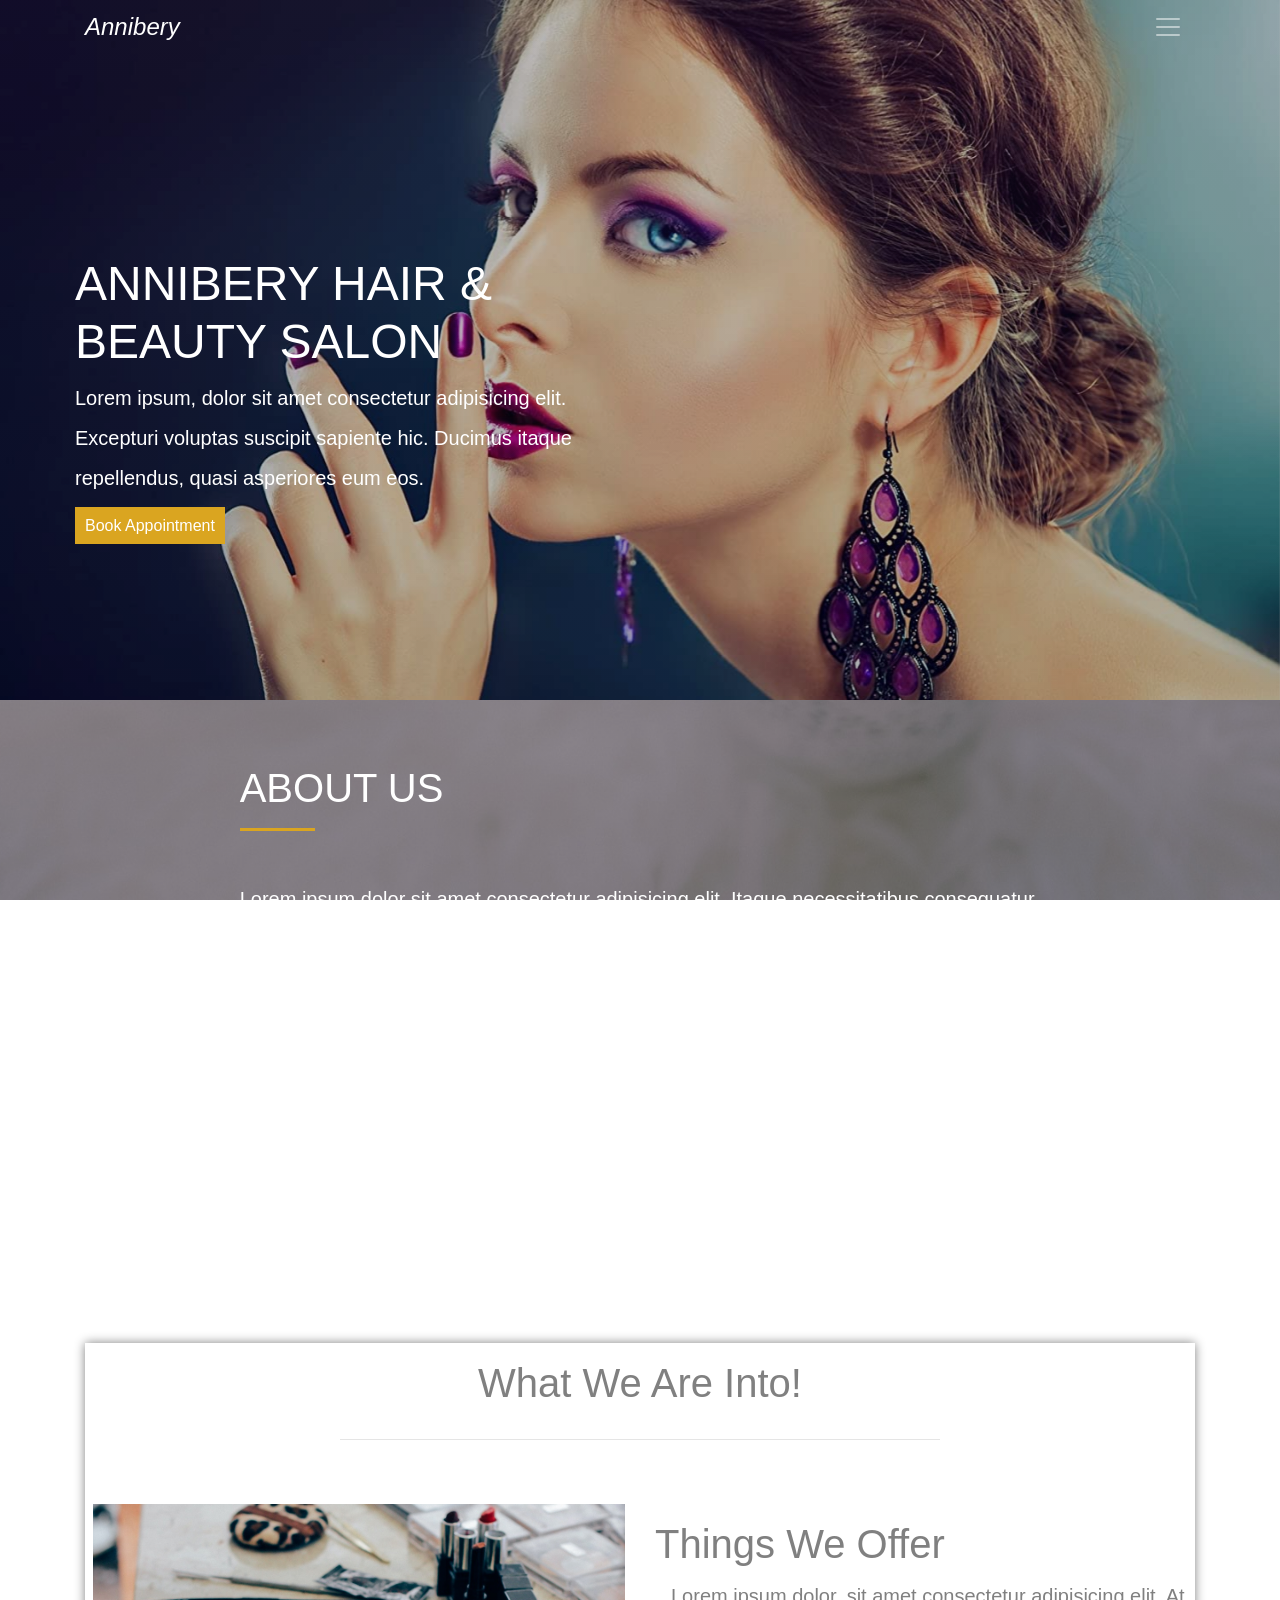
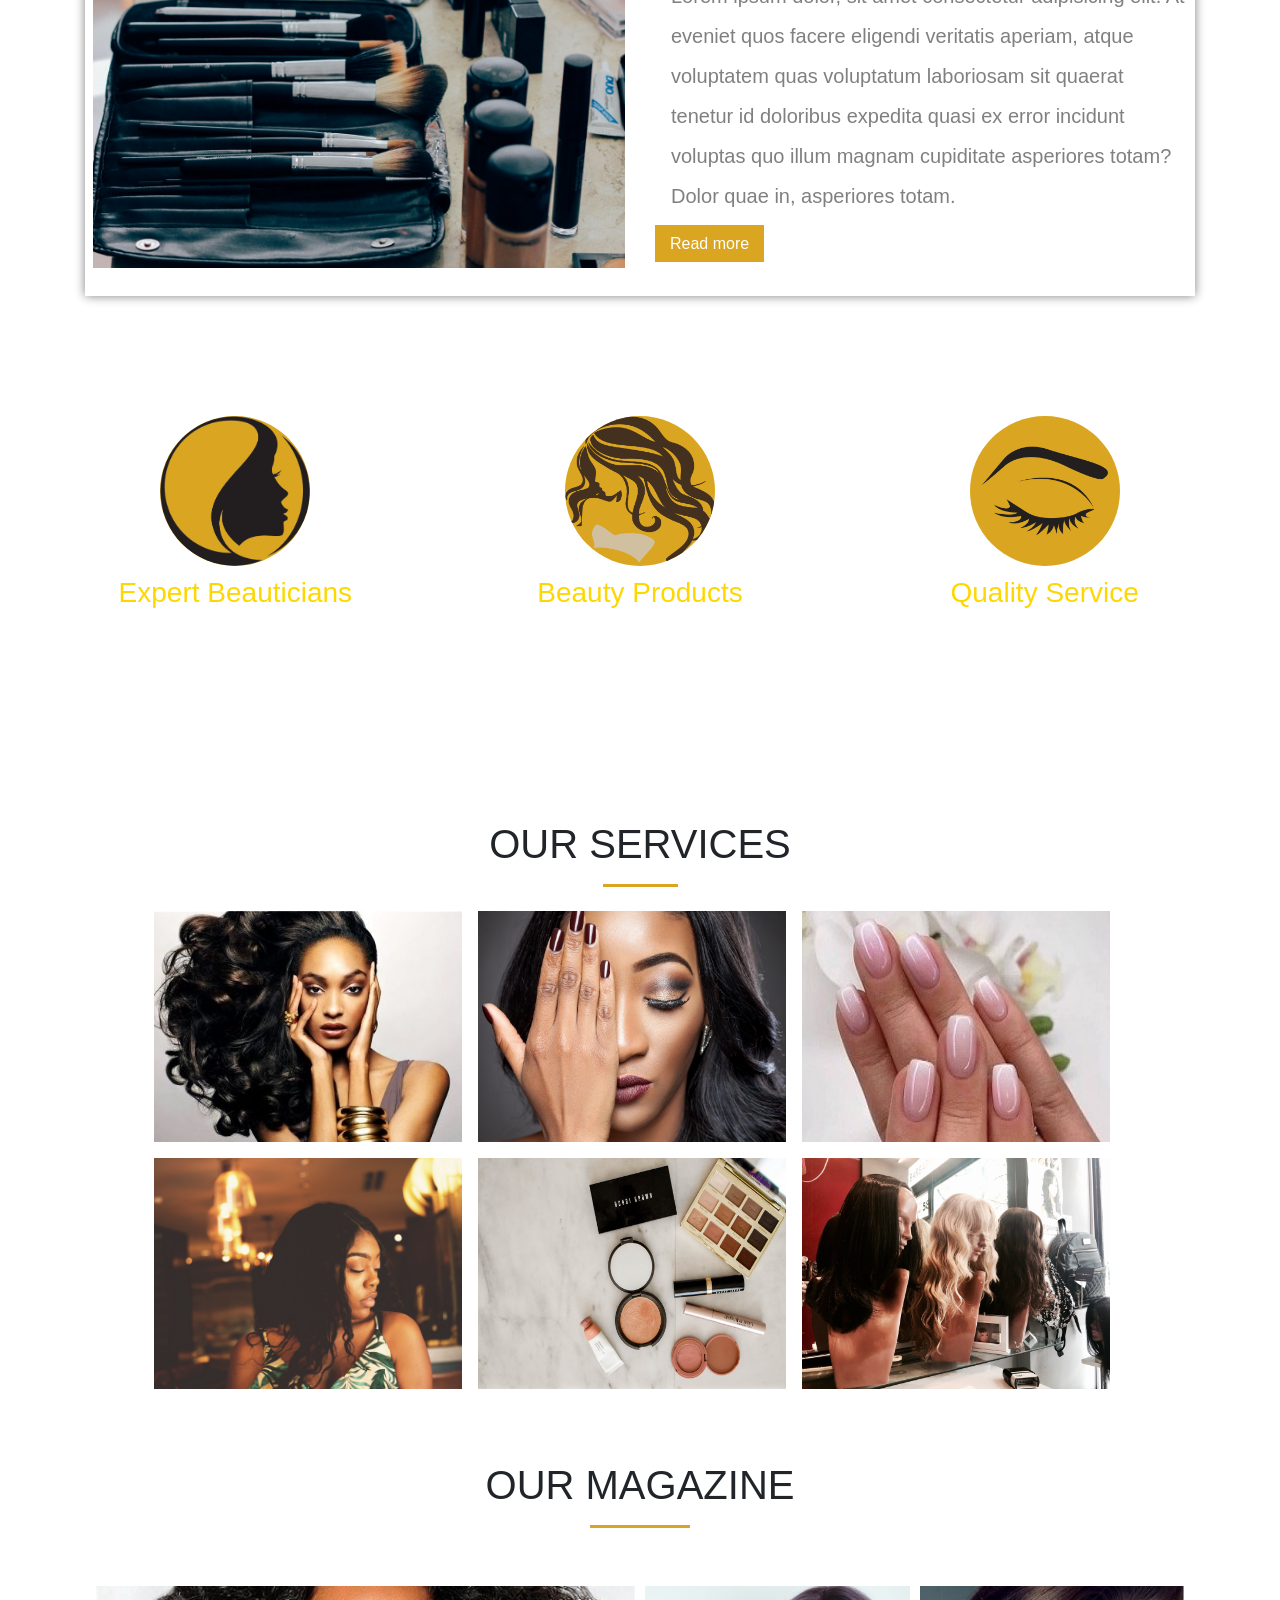
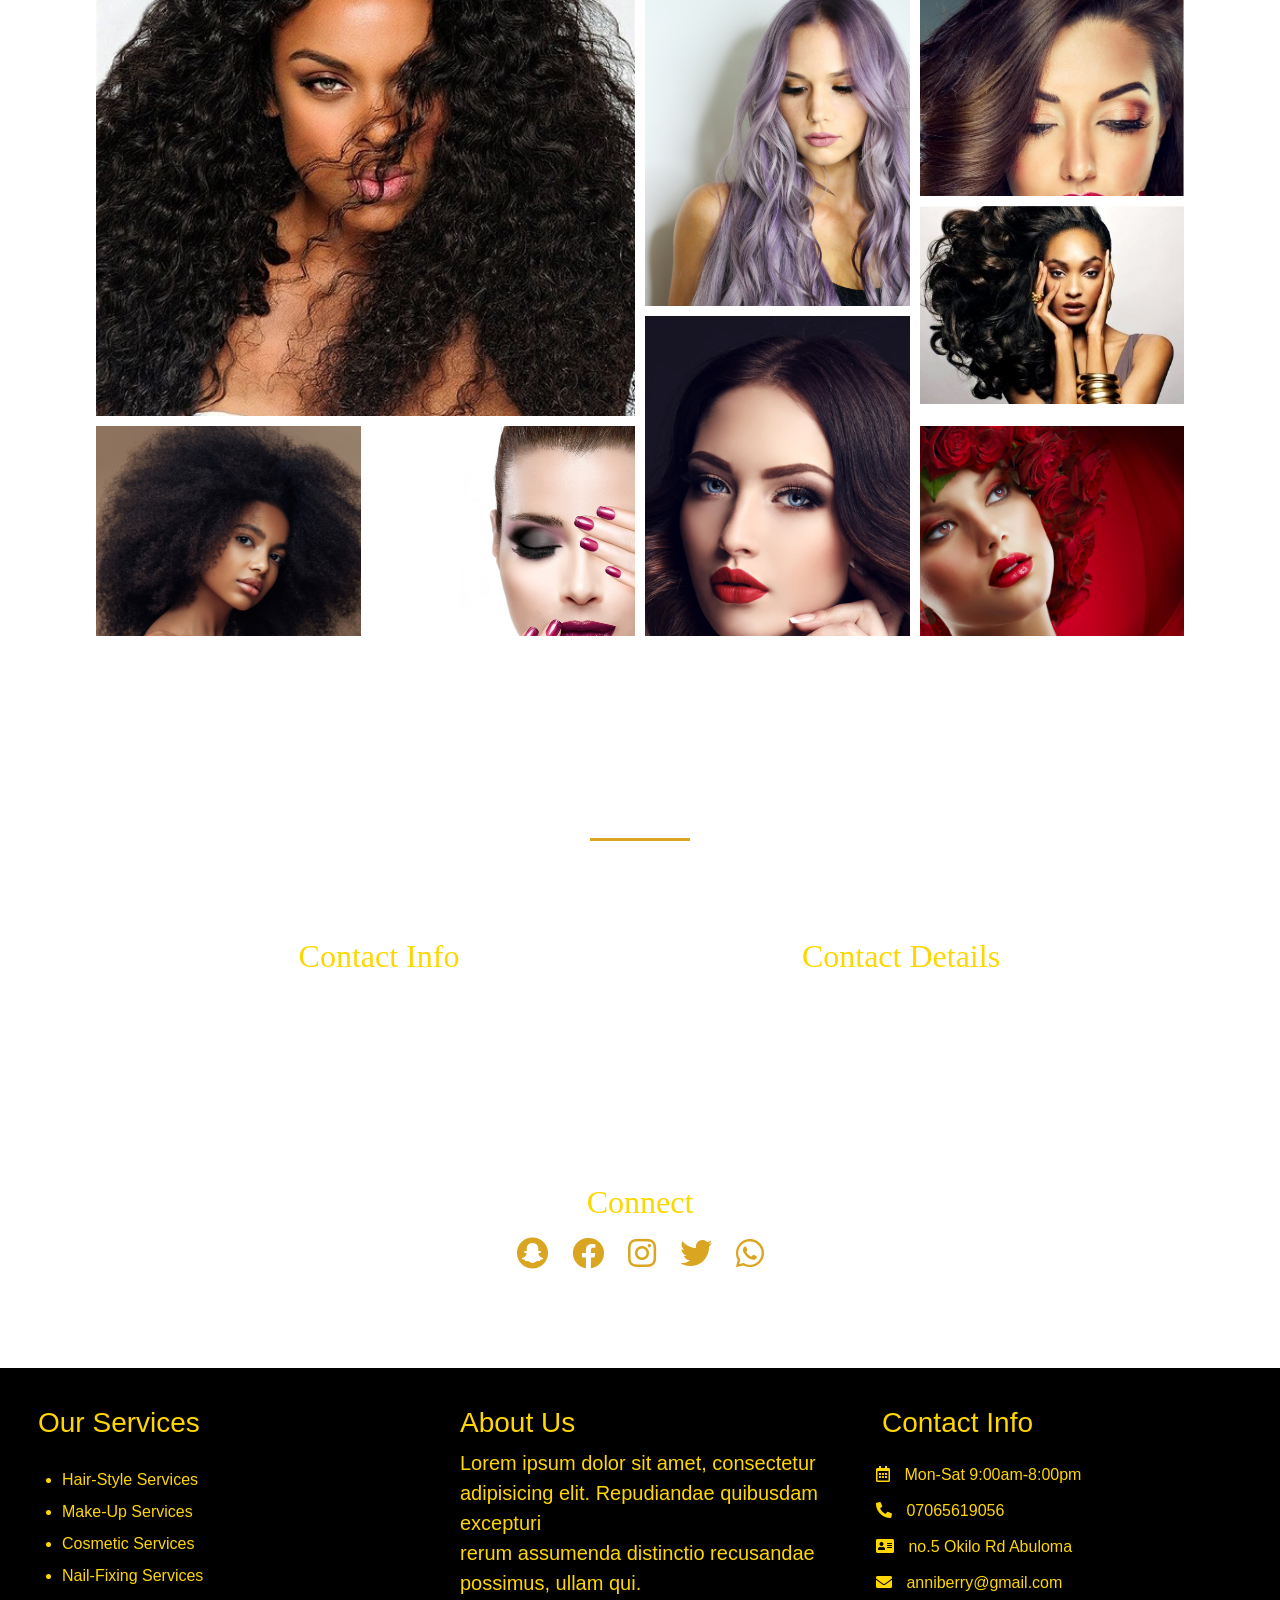
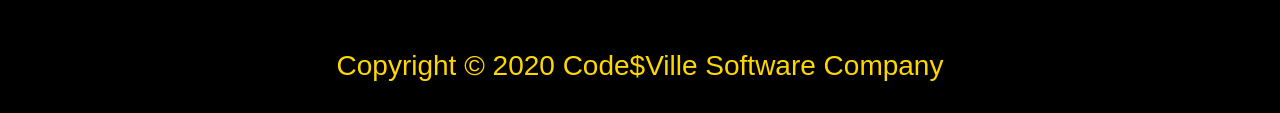
<file: index.html>
<!DOCTYPE html>
<html lang="en">
  <head>
    <!-- Required meta tags -->
    <meta charset="utf-8" />
    <meta
      name="viewport"
      content="width=device-width, initial-scale=1, shrink-to-fit=no"
    />

    <!-- Google Font -->
    <link
      href="https://fonts.googleapis.com/css?family=Nunito:200,300,400,700"
      rel="stylesheet"
    />

    <!-- Bootstrap CSS -->
    <link
      rel="stylesheet"
      href="https://stackpath.bootstrapcdn.com/bootstrap/4.1.3/css/bootstrap.min.css"
      integrity="sha384-MCw98/SFnGE8fJT3GXwEOngsV7Zt27NXFoaoApmYm81iuXoPkFOJwJ8ERdknLPMO"
      crossorigin="anonymous"
    />

    <link
      rel="stylesheet"
      type="text/css"
      href="file:///C:/Users/user/Desktop/fontawesome-free-5.13.0-web/css/all.css"
    />

    <link rel="stylesheet" href="https://pro.fontawesome.com/releases/v5.10.0/css/all.css" integrity="sha384-AYmEC3Yw5cVb3ZcuHtOA93w35dYTsvhLPVnYs9eStHfGJvOvKxVfELGroGkvsg+p" crossorigin="anonymous"/>

    <!-- Custom CSS -->
    <link rel="stylesheet" href="salon.css">
    <link rel="stylesheet" href="contactusss.css">
    <link rel="stylesheet" href="image-gallery.css">

    <title>Annibery Beauty Salon</title>
  </head>

  <body>
    <div class="site-wrapper">
      <section id="header">


        <nav
          id="mainNavbar"
          class="navbar navbar-dark pb-1 pt-1 py-0 fixed-top"
        >
          <div class="container">
            <a href="" class="navbar-brand">
              <i class="brand-name">Annibery</i>
            </a>

            <button
              class="navbar-toggler"
              data-toggle="collapse"
              data-target="#navLinks"
              aria-label="Toggle navigation"
            >
              <span class="navbar-toggler-icon"></span>
            </button>

            <div class="collapse navbar-collapse" id="navLinks">
              <ul class="nav navbar-nav navbar-right">
                <li class="nav-item active"> 
                  <a href="" class="nav-link text-white">HOME
                    <span class="sr-only">(current)</span></a>
                </li>

                <li class="nav-item">
                  <a href="#about"  class="nav-link text-white">ABOUT</a>
                </li>

                <li class="nav-item">
                  <a href="#services"  class="nav-link text-white">SERVICES</a>
                </li>

                <li class="nav-item">
                  <a href="#magazine"  class="nav-link text-white">MAGAZINE</a>
                </li>

                <li class="nav-item">
                  <a href="#contact"  class="nav-link text-white">CONTACT</a>
                </li>
              </ul>
            </div>
          </div>
        </nav>

        <div class="header-content">
          <h1 class="text-white">
            ANNIBERY HAIR & BEAUTY SALON
          </h1>
          <p class="lead text-white">
            Lorem ipsum, dolor sit amet consectetur adipisicing elit. Excepturi
            voluptas suscipit sapiente hic. Ducimus itaque repellendus, quasi
            asperiores eum eos.
          </p>

          <a class="apisa" href="#">Book Appointment</a>
        </div>

        <div class="main">
          <div class="overlap"></div>
          <div
            id="carouselExampleFade"
            class="carousel slide carousel-fade"
            data-ride="carousel"
          >
            <div class="carousel-inner">
              <div class="carousel-item active">
                <img
                  class="slide d-block w-100"
                  src="imgs/1.jpg"
                  alt="First slide"
                />
              </div>
              <div class="carousel-item">
                <img
                  class="slide d-block w-100"
                  src="imgs/86514.jpg"
                  alt="Second slide"
                />
              </div>
              <div class="carousel-item">
                <img
                  class="slide d-block w-100"
                  src="imgs/86531.jpg"
                  alt="Third slide"
                />
              </div>
            </div>
            <a
              class="carousel-control-prev"
              href="#carouselExampleFade"
              role="button"
              data-slide="prev"
            >
              <span
                class="carousel-control-prev-icon d-none"
                aria-hidden="true"
              ></span>
              <span class="sr-only">Previous</span>
            </a>
            <a
              class="carousel-control-next d-none"
              href="#carouselExampleFade"
              role="button"
              data-slide="next"
            >
              <span
                class="carousel-control-next-icon"
                aria-hidden="true"
              ></span>
              <span class="sr-only">Next</span>
            </a>
          </div>
        </div>
      </section>
    </div>

    <section id="about">
      <div class="jumbotron">
        <div class="about-content row justify-content-center">
          <div class="col-8">
            <h1 class="text-white">
              ABOUT US
            </h1>

            <div class="linne pt-2"></div>

            <p class="lead pt-5 text-white">
              Lorem ipsum dolor sit amet consectetur adipisicing elit. Itaque
              necessitatibus consequatur vero dolor. Animi quaerat nemo illo
              magni, quibusdam maiores, voluptas culpa totam dolorem veniam id
              consequuntur sequi accusantium, sint amet ducimus itaque accusamus
              voluptatem repellendus eius sit sed ratione.
            </p>

            <p class="lead pt-3 text-white">
              Lorem ipsum dolor sit amet consectetur adipisicing elit. Itaque
              necessitatibus consequatur vero dolor. Animi quaerat nemo illo
              magni, quibusdam maiores, voluptas culpa totam dolorem veniam id
              consequuntur sequi accusantium, sint amet ducimus itaque accusamus
              voluptatem repellendus eius sit sed ratione.
            </p>
          </div>
        </div>
      </div>

      <div class="container">
        <div class="boxs mb-4">
          <div class="what-we">
            <h1 class="text-center p-3">
              What We Are Into!
            </h1>
            <hr />
            <div class="row pt-5 justify-content-center p-2">
              <div class="col-lg-6">
                <img class="img-fluid" src="imgs/beauties13.jpg" alt="" />
              </div>
              <div class="col-lg-6">
                <div class="row justify-content-start mb-3">
                  <div class="col-10 col-md-12 mb-3">
                    <h1 class="mt-3">
                      Things We Offer
                    </h1>
                    <p class="lead pl-3">
                      Lorem ipsum dolor, sit amet consectetur adipisicing elit.
                      At eveniet quos facere eligendi veritatis aperiam, atque
                      voluptatem quas voluptatum laboriosam sit quaerat tenetur
                      id doloribus expedita quasi ex error incidunt voluptas quo
                      illum magnam cupiditate asperiores totam? Dolor quae in,
                      asperiores totam.
                    </p>
                    <a class="apisa" href="#">Read more</a>
                  </div>
                </div>
              </div>
            </div>
          </div>
        </div>
      </div>

      <div class="jumpo">
        <div class="row text-white mt-5 text-center justify-content-center p-5">
          <div class="col-xl-4">
            <img src="imgs/PngItem_3675869.png" alt="" />

            <h3>
              Expert Beauticians
            </h3>
            <p class="lead">
              Lorem ipsum dolor sit amet consectetur <br />
              adipisicing elit. Nobis sequi veritatis laboriosam cupiditate
              doloremque ut.
            </p>
          </div>

          <div class="col-xl-4">
            <img src="imgs/kindpng_3267677.png" alt="" />
            <!-- <i class="fa fa-female" aria-hidden="true"></i> -->
            <h3>
              Beauty Products
            </h3>
            <p class="lead">
              Lorem ipsum dolor sit amet consectetur <br />
              adipisicing elit. Nobis sequi veritatis laboriosam cupiditate
              doloremque ut.
            </p>
          </div>

          <div class="col-xl-4">
            <img src="imgs/icons-transparent-beauty-6.png" alt="" />
            <!-- <i class="fa fa-female" aria-hidden="true"></i> -->
            <h3>
              Quality Service
            </h3>
            <p class="lead">
              Lorem ipsum dolor sit amet consectetur <br />
              adipisicing elit. Nobis sequi veritatis laboriosam cupiditate
              doloremque ut.
            </p>
          </div>
        </div>
      </div>
    </section>

    <section id="services">
      <h1 class="text-center mt-5">
        OUR SERVICES
      </h1>
      <div class="linne pt-2"></div>

      <div class="row m-4 justify-content-center text-center">
        <div class="hair-style style p-0 col-md-4 col-xl-3 mr-3 mb-3">
          <img class="img-fluid" src="imgs/f5d71aa42843a790f3047d48ad7373bb.jpg" alt="" />
          <div class="overlay">
            <!-- <i class="ml-3 mt-5 fas fa-camera-retro" aria-hidden="true"></i> -->
            <h3 class="ml-3 mt-5">
              Braiding Services
            </h3>
          </div>
        </div>

        <div class="hair-style style p-0 col-md-4 col-xl-3 mr-3 mb-3">
          <img
            class="img-fluid"
            src="imgs/make-uup25.jpg"
            alt=""
          />
          <div class="overlay">
            <!-- <i class="ml-3 mt-5 fas fa-camera-retro" aria-hidden="true"></i> -->
            <h3 class="ml-3 mt-5">
              Make-Up Services
            </h3>
          </div>
        </div>

        <div class="hair-style style p-0 col-md-4 col-xl-3 mr-3 mb-3">
          <img
            class="img-fluid"
            src="imgs/marble-acrylic-nails-22.jpg"
            alt=""
          />
          <div class="overlay">
            <!-- <i class="ml-3 mt-5 fas fa-camera-retro" aria-hidden="true"></i> -->
            <h3 class="ml-3 mt-5">
             Manicure Services
            </h3>
          </div>
        </div>

        <div class="hair-style style p-0 col-md-4 col-xl-3 mr-3 mb-3">
          <img
            class="img-fluid"
            src="imgs/jd-mason-qvqMQf9mg04-unsplash.jpg"
            alt=""
          />
          <div class="overlay">
            <h3 class="ml-3 mt-5">
              Hair-Styling Services
            </h3>
          </div>
        </div>

        <div class="hair-style style p-0 col-md-4 col-xl-3 mr-3 mb-3">
          <img
            class="img-fluid"
            src="imgs/element5-digital-ceWgSMd8rvQ-unsplash.jpg"
            alt=""
          />
          <div class="overlay">
            <!-- <i class="ml-3 mt-5 fas fa-camera-retro" aria-hidden="true"></i> -->
            <h3 class="ml-3 mt-5">
              Cosmetic Services
            </h3>
          </div>
        </div>

        <div class="hair-style style p-0 col-md-4 col-xl-3 mr-3 mb-3">
          <img
            class="img-fluid"
            src="imgs/IMG_3209.jpg"
            alt=""
          />
          <div class="overlay">
            <!-- <i class="ml-3 mt-5 fas fa-camera-retro" aria-hidden="true"></i> -->
            <h3 class="ml-3 mt-5 text-center">
              Wig Sales
            </h3>
          </div>
        </div>
      </div>
    </section>

    <section id="magazine">
      <div class="container p-3">
        <h1 class="text-center mt-3 mb-3">
          OUR MAGAZINE
        </h1>
        <div class="linn"></div>

        <div class="gallery mt-5">

          <div class="img img1">
            <img class="img-fluid" src="imgs/Virgin-City-Hair-Burmese-Curly-Hair-Raw-Collection-732x675.jpeg" alt="" />
            <div class="overlappe"></div>
          </div>

          <div class="img img2">
            <img
              class="img-fluid"
              src="imgs/kareya-saleh-tLKOj6cNwe0-unsplash.jpg"
              alt=""
            />
            <div class="overlappe"></div>
          </div>

          <div class="img img3">
            <img class="img-fluid" src="imgs/looks88.jpg" alt="" />
            <div class="overlappe"></div>
          </div>

          <div class="img img4">
            <img class="img-fluid" src="imgs/fullhair1.jpg" alt="" />
            <div class="overlappe"></div>
          </div>

          <div class="img img5">
            <img class="img-fluid" src="imgs/f5d71aa42843a790f3047d48ad7373bb.jpg" alt="" />
            <div class="overlappe"></div>
          </div>

          <div class="img img6">
            <img class="img-fluid" src="imgs/Hair-cut-Image-1.png" alt="" />
            <div class="overlappe"></div>
          </div>

          <div class="img img7">
            <img class="img-fluid" src="imgs/roses234.jpg" alt="" />
            <div class="overlappe"></div>
          </div>

          <div class="img img8">
            <img class="img-fluid" src="imgs/dubai-salon.jpg" alt="" />
            <div class="overlappe"></div>
          </div>
        </div>
      </div>
    </section>

    <section id="contact">
      <div class="jumbotron">
        <h1 class="mt-5 mb-3 text-center text-white">CONTACT US</h1>
        <div class="linn"></div>
        <div class="container mt-5">
          <div class="contact-all">
            <div class="row contact-info justify-content-center p-5">
              <div class="col-lg-6 justify-content-center text-center contact-details">
                  <!-- <div class="col-lg-10 justify-content-center p-3"> -->
                   <h2 class="text-center">Contact Info</h2>
                  <p class="lead text-white">
                  Lorem ipsum dolor sit amet, consectetur adipisicing elit, sed
                  do eiusmod tempor incididunt ut labore et dolore  magna aliqua. 
                  Ut enim ad minim veniam
                </p>
              </div>

              <div class="col-lg-6 contact-phone text-white justify-content-end">
                <h2>Contact Details</h2>
                <p class="lead">
                  Phone: +1 650-444-0000<br />

                  Email: Annibery@gmail.com<br />

                  Address: 350 North first, san jose.
                </p>
              </div>
            </div>

            <h2 class=" mt-3 mb-3 text-center">
              Connect
            </h2>

            <div class="d-flex justify-content-center text-center">
              <div class="icon1">
                  <a class="contact-icons mr-4" href="">
                    <i class="fab fa-snapchat"></i>
                  </a>
              </div>

              <div class="icon2">
                <a class="contact-icons mr-4" href="">
                  <i class="fab fa-facebook"></i>
                </a>
              </div>

              <div class="icon3">
                <a class="contact-icons mr-4 href="">
                  <i class="fab fa-instagram"></i>
                </a>
              </div>

              <div class="icon4">
                <a class="contact-icons mr-4" href="">
                  <i class="fab fa-twitter"></i>
                </a>
              </div>

              <div class="icon5">
                <a class="contact-icons" href="">
                  <i class="fab fa-whatsapp"></i>
                </a>
              </div>
            </div>

          </div>
        </div>
      </div>
    </section>

    <section id="footer">
      <div class="row">
        <div class="col-lg-4 pt-3">
          <h3 class="pl-3">
            Our Services
          </h3>
          <ul class="serva pt-3">
            <li>Hair-Style Services</li>
            <li>Make-Up Services</li>
            <li>Cosmetic Services</li>
            <li>Nail-Fixing Services</li>
          </ul>
        </div>

        <div class="col-lg-4 pt-3">
          <h3 class="pl-3">
            About Us
          </h3>
          <p class="lead pl-3">
            Lorem ipsum dolor sit amet, consectetur <br />
            adipisicing elit. Repudiandae quibusdam excepturi <br />
            rerum assumenda distinctio recusandae possimus, ullam qui.
          </p>
        </div>

        <div class="col-lg-4 pt-3">
          <h3 class="pl-3">
            Contact Info
          </h3>
          <ul class="infr mt-3 pl-0">
            <li><i class="far fa-calendar-alt"></i> Mon-Sat 9:00am-8:00pm</li>
            <li><i class="fas fa-phone-alt"></i> 07065619056</li>
            <li><i class="fas fa-address-card"></i> no.5 Okilo Rd Abuloma</li>
            <li><i class="fas fa-envelope"></i> anniberry@gmail.com</li>
          </ul>
        </div>
      </div>
      <hr />
      <h3 class="text-center">
        Copyright &copy; 2020 Code$Ville Software Company
      </h3>
    </section>

    <!-- Optional JavaScript -->
    <!-- jQuery first, then Popper.js, then Bootstrap JS -->
    <script
      src="https://code.jquery.com/jquery-3.3.1.slim.min.js"
      integrity="sha384-q8i/X+965DzO0rT7abK41JStQIAqVgRVzpbzo5smXKp4YfRvH+8abtTE1Pi6jizo"
      crossorigin="anonymous"
    ></script>
    <script
      src="https://cdnjs.cloudflare.com/ajax/libs/popper.js/1.14.3/umd/popper.min.js"
      integrity="sha384-ZMP7rVo3mIykV+2+9J3UJ46jBk0WLaUAdn689aCwoqbBJiSnjAK/l8WvCWPIPm49"
      crossorigin="anonymous"
    ></script>
    <script
      src="https://stackpath.bootstrapcdn.com/bootstrap/4.1.3/js/bootstrap.min.js"
      integrity="sha384-ChfqqxuZUCnJSK3+MXmPNIyE6ZbWh2IMqE241rYiqJxyMiZ6OW/JmZQ5stwEULTy"
      crossorigin="anonymous"
    ></script>

    <script type="text/javascript">
      $('.navbar-nav>li>a').on('click', function() {
        $('.navbar-collapse').collapse('hide');
      });

    </script>

    <script>
      $(function () {
        $(document).scroll(function () {
          var $nav = $('#mainNavbar');
          $nav.toggleClass('scrolled', $(this).scrollTop() > $nav.height());
        });
      });
    </script>
  </body>
</html>
</file>
<file: salon.css>
html {
  max-width: 100%;
  overflow-x: hidden;
  scroll-behavior: smooth;
}

body {
  background: rgba(255, 255, 255, 0.9);
  margin: 0;
  padding: 0;
  max-width: 100%;
  overflow-x: hidden;
}

.main {
  position: relative;
}

.overlap {
  position: absolute;
  top: 0;
  left: 0;
  width: 100%;
  height: 100%;
  z-index: 1;
  background: linear-gradient(rgba(41, 23, 23, 0.3), rgba(0, 0, 0, 0.3));
}

.carousel-item {
  max-height: 700px;
}

#header .navbar-toggler {
  border: none;
  color: white;
}

#header .navbar-toggler:focus {
  outline: none;
}

#header .navbar-collapse {
  border: none;
}

#header .navbar-toggler-icon {
  color: white;
}

#header .header-content {
  position: absolute;
  top: 0%;
  left: 0%;
  z-index: 2;
  margin-top: 180px;
  max-width: 700px;
  padding: 75px;
}

.brand-name {
  font-size: 1.5rem;
}

#header .header-content h1 {
  font-size: 3rem;
  font-weight: 200;
}

#header .header-content .lead {
  line-height: 2;
}

#header .header-content .apisa {
  background: goldenrod;
  text-decoration: none;
  list-style: none;
  padding: 10px;
  color: white;
  transition: 0.2s;
}

#header .header-content .apisa:hover {
  background: black;
  color: goldenrod;
}

#about .jumbotron {
  background: linear-gradient(rgba(0, 0, 0, 0.4), rgba(0, 0, 0, 0.4)),
    url(imgs/beauties12.jpg);
  background-size: cover;
  background-position: center;
  background-repeat: no-repeat;
  overflow-x: hidden;
  background-attachment: fixed;
  border-radius: 0%;
}

#about .jumbotron .linne {
  width: 75px;
  /* margin-top: 5px; */
  border-bottom: 3px solid goldenrod;
}

#about .jumbotron .lead {
  line-height: 2;
}

#about .what-we .lead {
  line-height: 2;
}

#about .boxs {
  background: white;
  color: grey;
  box-shadow: 0 0 10px currentColor;
}

.what-we hr {
  width: 600px;
}

.what-we .apisa {
  background: goldenrod;
  text-decoration: none;
  list-style: none;
  padding: 10px 15px;
  color: white;
  transition: 0.2s;
}

.what-we .apisa:hover {
  background: black;
  color: goldenrod;
}

#about .jumpo {
  width: 100%;
  background: linear-gradient(rgba(0, 0, 0, 0.4), rgba(0, 0, 0, 0.4)),
    url(imgs/beauties14.jpg);
  background-size: cover;
  background-position: center;
  background-repeat: no-repeat;
  overflow-x: hidden;
  background-attachment: fixed;
}

#about .jumpo h3 {
  color: gold;
}

#about .jumpo .fa {
  font-size: 3rem;
  padding-bottom: 20px;
  color: goldenrod;
}

#about .jumpo img {
  height: 150px;
  width: 150px;
  background: goldenrod;
  border-radius: 50%;
  margin-bottom: 10px;
}

#services .linne {
  margin: 0 auto;
  width: 75px;
  /* margin-bottom: 5px; */
  border-bottom: 3px solid goldenrod;
}

#services .hairstyle {
  position: relative;
}

#services .style {
  box-sizing: border-box;
}
#services img {
  width: 100%;
  height: 100%;
}

#services .row .hair-style {
  position: relative;
}

#services .row .hair-style:hover .overlay {
  height: 100%;
}

.overlay {
  background: rgba(0, 0, 0, 0.8);
  left: 0;
  right: 0;
  position: absolute;
  text-align: center;
  overflow: hidden;
  width: 100%;
  height: 0;
  bottom: 0;
  color: #fff;
  transition: 0.5s ease;
}

#services .overlay h3 {
  display: none;
  font-family: cursive;
  font-size: 1.5rem;
  font-style: italic;
  font-weight: 400;
  line-height: 1.5;
  color: rgba(255, 217, 0, 0.397);
  text-transform: uppercase;
  position: absolute;
  text-align: center;
  top: 30%;
  left: 40%;
  -webkit-transform: translate(-50%, -50%);
  -ms-transform: translate(-50%, -50%);
  transform: translate(-50%, -50%);
}

#services .row .hair-style:hover .overlay h3 {
  display: block;
}

#footer {
  border: 2px solid black;
  padding: 20px;
  margin: 0;
  overflow-x: hidden;
  background: black;
  color: gold;
  margin: 0;
}

hr {
  color: gold;
}

#footer .serva {
  line-height: 2;
  /* list-style: none; */
}

#footer .infr {
  line-height: 2;
  list-style: none;
}

#footer .infr i {
  padding: 10px;
}

.navbar.scrolled {
  background: goldenrod;
  /* background: rgba(255, 215, 0, 0.9); */
  transition: 500ms;
}

@media (max-width: 1200px) {
  body {
    max-width: 100%;
    overflow-x: hidden;
    overflow-y: scroll;
  }

  /* .navbar .container {
    max-width: 970px;

  } */

  .navbar {
    max-width: 100%;
    overflow-x: hidden;
  }

  .main {
    position: relative;
  }
}

@media (max-width: 1024px) {
  body {
    max-width: 100%;
    overflow-x: hidden;
  }

  .carousel-item img {
    height: 100vh;
    object-fit: cover;
  }

  #header .header-content {
    position: absolute;
    top: 0%;
    left: 0%;
    margin-top: 150px;
    max-width: 700px;
  }
}

@media (max-width: 990px) {
  body {
    max-width: 100%;
    overflow-x: hidden;
  }

  .carousel-item img {
    height: 100vh;
    object-fit: cover;
  }

  #header .header-content {
    position: absolute;
    top: 0%;
    left: 0%;
    margin-top: 150px;
    max-width: 700px;
  }
}

@media (max-width: 823px) {
  body {
    /* max-width: 100%; */
    overflow-x: hidden;
  }

  .carousel-item img {
    height: 100vh;
    object-fit: cover;
  }

  #header .header-content {
    position: absolute;
    top: 0%;
    left: 0%;
    margin-top: 100px;
    max-width: 700px;
  }

  #header .header-content h1 {
    font-size: 2rem;
    font-weight: 200;
  }

  #header .header-content .lead {
    line-height: 1.3;
    margin-bottom: 25px;
  }

  #header .header-content .apisa {
    background: goldenrod;
    text-decoration: none;
    list-style: none;
    padding: 10px;
    color: white;
    transition: 0.2s;
  }

  #header .header-content .apisa:hover {
    background: black;
    color: goldenrod;
  }
}

@media (max-width: 768px) {
  body {
    /* max-width: 100%; */
    overflow-x: hidden;
  }

  .navbar {
    width: 100%;
  }

  .main {
    position: relative;
  }

  .carousel-item img {
    height: 100vh;
    object-fit: cover;
  }

  #header .header-content {
    position: absolute;
    top: 0%;
    left: 0%;
    margin-top: 50px;
    max-width: 700px;
  }

  #header .header-content h1 {
    font-size: 2rem;
    font-weight: 200;
  }

  #header .header-content .lead {
    line-height: 1.3;
    margin-bottom: 25px;
  }

  #header .header-content .apisa {
    background: goldenrod;
    text-decoration: none;
    list-style: none;
    padding: 10px;
    color: white;
    transition: 0.2s;
  }

  #header .header-content .apisa:hover {
    background: black;
    color: goldenrod;
  }
}

@media (max-width: 640px) {
  body {
    /* max-width: 100%; */
    overflow-x: hidden;
    overflow-y: scroll;
  }

  .main {
    position: relative;
  }

  .carousel-item img {
    height: 100vh;
    object-fit: cover;
  }

  #header .header-content {
    position: absolute;
    top: 0%;
    left: 0%;
    margin-top: 50px;
    max-width: 700px;
  }

  #header .header-content h1 {
    font-size: 2rem;
    font-weight: 200;
  }

  #header .header-content .lead {
    line-height: 1.3;
    margin-bottom: 25px;
  }

  #header .header-content .apisa {
    background: goldenrod;
    text-decoration: none;
    list-style: none;
    padding: 10px;
    color: white;
    transition: 0.2s;
  }

  #header .header-content .apisa:hover {
    background: black;
    color: goldenrod;
  }
}

@media (max-width: 568px) {
  body {
    max-width: 100%;
    /* overflow-x: hidden; */
    overflow-y: scroll;
  }

  .main {
    position: relative;
  }

  /* .carousel-item img {
    height: 80vh;
    object-fit: cover;
  } */

  .carousel-item img {
    height: 100vh;
    object-fit: cover;
  }

  #header .header-content {
    position: absolute;
    top: 0%;
    left: 0%;
    margin-top: 50px;
    max-width: 700px;
  }

  #header .header-content h1 {
    font-size: 1.5rem;
    font-weight: 200;
  }

  #header .header-content .lead {
    line-height: 1.2;
    margin-bottom: 25px;
  }

  #header .header-content .apisa {
    background: goldenrod;
    text-decoration: none;
    list-style: none;
    padding: 10px;
    color: white;
    transition: 0.2s;
  }

  #header .header-content .apisa:hover {
    background: black;
    color: goldenrod;
  }
}

@media (max-width: 400px) {
  body {
    max-width: 100%;
    /* overflow-x: hidden; */
    overflow-y: scroll;
  }

  .main {
    position: relative;
  }

  .navbar {
    margin-right: 250px;
  }

  /* .carousel-item img {
    height: 80vh;
    object-fit: cover;
  } */

  .carousel-item img {
    height: 100vh;
    object-fit: cover;
  }

  #header .header-content {
    position: absolute;
    top: 0%;
    left: 0%;
    margin-top: 50px;
    max-width: 700px;
  }

  #header .header-content h1 {
    font-size: 2rem;
    font-weight: 200;
  }

  #header .header-content .lead {
    line-height: 1.3;
    margin-bottom: 25px;
  }

  #header .header-content .apisa {
    background: goldenrod;
    text-decoration: none;
    list-style: none;
    padding: 10px;
    color: white;
    transition: 0.2s;
  }

  #header .header-content .apisa:hover {
    background: black;
    color: goldenrod;
  }
}
</file>
<file: contactusss.css>
:root {
  --brandcolor: #36b3a7;
}

#contact {
  margin: 0;
  overflow-x: hidden;
}

#contact .jumbotron {
  background: linear-gradient(rgba(0, 0, 0, 0.4), rgba(0, 0, 0, 0.4)),
    url(imgs/christin-hume-0MoF-Fe0w0A-unsplash.jpg);
  background-size: cover;
  background-position: center;
  background-repeat: no-repeat;
  overflow-x: hidden;
  background-attachment: fixed;
  border-radius: 0%;
}

.linn {
  margin: 0 auto;
  width: 100px;
  border-bottom: 3px solid goldenrod;
}

#contact h2 {
  color: gold;
  text-align: center;
  font-family: cursive;
}

#contact .Reach {
  color: gold;
  font-family: cursive;
}

#contact .lead {
  line-height: 2;
}

#contact .contact-icons i {
  list-style: none;
  text-decoration: none;
  color: goldenrod;
  /* background: gold; */
  border-radius: 50%;
  font-size: 2rem;
}

#contact .contact-info {
  position: center;
  text-align: center;
  /* width: 1000px;
  margin-left: 40px; */
}
</file>
<file: image-gallery.css>
@media(min-width: 900px){
    #magazine .linn {
        margin: 0 auto;
        width: 100px;
        border-bottom: 3px solid goldenrod;
        }
          
        #magazine .gallery {
        position: relative;
        padding: 10px;
        width: 100%;
        margin: 0 auto;
        display: grid;
        grid-template-columns: repeat(4, 1fr);
        grid-auto-rows: minmax(100px, auto);
        grid-gap: 10px;
        }
          
          #magazine .gallery .img:hover .overlappe {
            /* height: 100%; */
            display: block;
          }
          
          .overlappe {
            display: none;
            background: rgba(0, 0, 0, 0.8);
            top: 0;
            left: 0;
            right: 0;
            position: absolute;
            overflow: hidden;
            width: 100%;
            height: 100%;
            bottom: 0;
            z-index: 20;
            transition: 0.5s linear;
          }
          
          #magazine .gallery .img {
            position: relative;
            /* background: grey; */
            height: minmax(100px, auto);
            width: 100%;
            overflow: hidden;
          }
          
          #magazine .gallery img {
            position: absolute;
            background: rgba(0, 0, 0, 0.5);
            box-sizing: border-box;
            width: 100%;
            object-fit: cover;
          }
          
          #magazine .img1 {
            grid-column: 1/3;
            grid-row: 1/5;
          }
          
          #magazine .img2 {
            grid-column: 3/4;
            grid-row: 1/4;
          }
          
          #magazine .img3 {
            grid-column: 4/5;
            grid-row: 1/3;
          }
          
          #magazine .img4 {
            grid-column: 1/2;
            grid-row: 5/7;
          }
          
          #magazine .img5 {
            grid-column: 4/5;
            grid-row: 3/5;
          }
          
          #magazine .img6 {
            grid-column: 3/4;
            grid-row: 4/7;
          }
          
          #magazine .img7 {
            grid-column: 4/5;
            grid-row: 5/7;
          }
          
          #magazine .img8 {
            grid-column: 2/3;
            grid-row: 5/7;
          }
}

@media(max-width: 900px){
    #magazine .linn {
        margin: 0 auto;
        width: 100px;
        border-bottom: 3px solid goldenrod;
        }
          
        #magazine .gallery {
        gap: 10px;
        width: 100%;
        display: flex;
        flex-wrap: wrap;
        justify-content: center
        }

        #magazine .gallery .img{
            width: 150px;
            height: 150px;
        }

        #magazine .gallery .img img{
            width: 100%;
            height: 100%;
            object-fit: cover;
        }
          
          #magazine .gallery .img:hover .overlappe {
            /* height: 100%; */
            display: block;
          }
          
          .overlappe {
            display: none;
            background: rgba(0, 0, 0, 0.8);
            top: 0;
            left: 0;
            right: 0;
            position: absolute;
            overflow: hidden;
            width: 100%;
            height: 100%;
            bottom: 0;
            z-index: 20;
            transition: 0.5s linear;
          }
}
</file>
